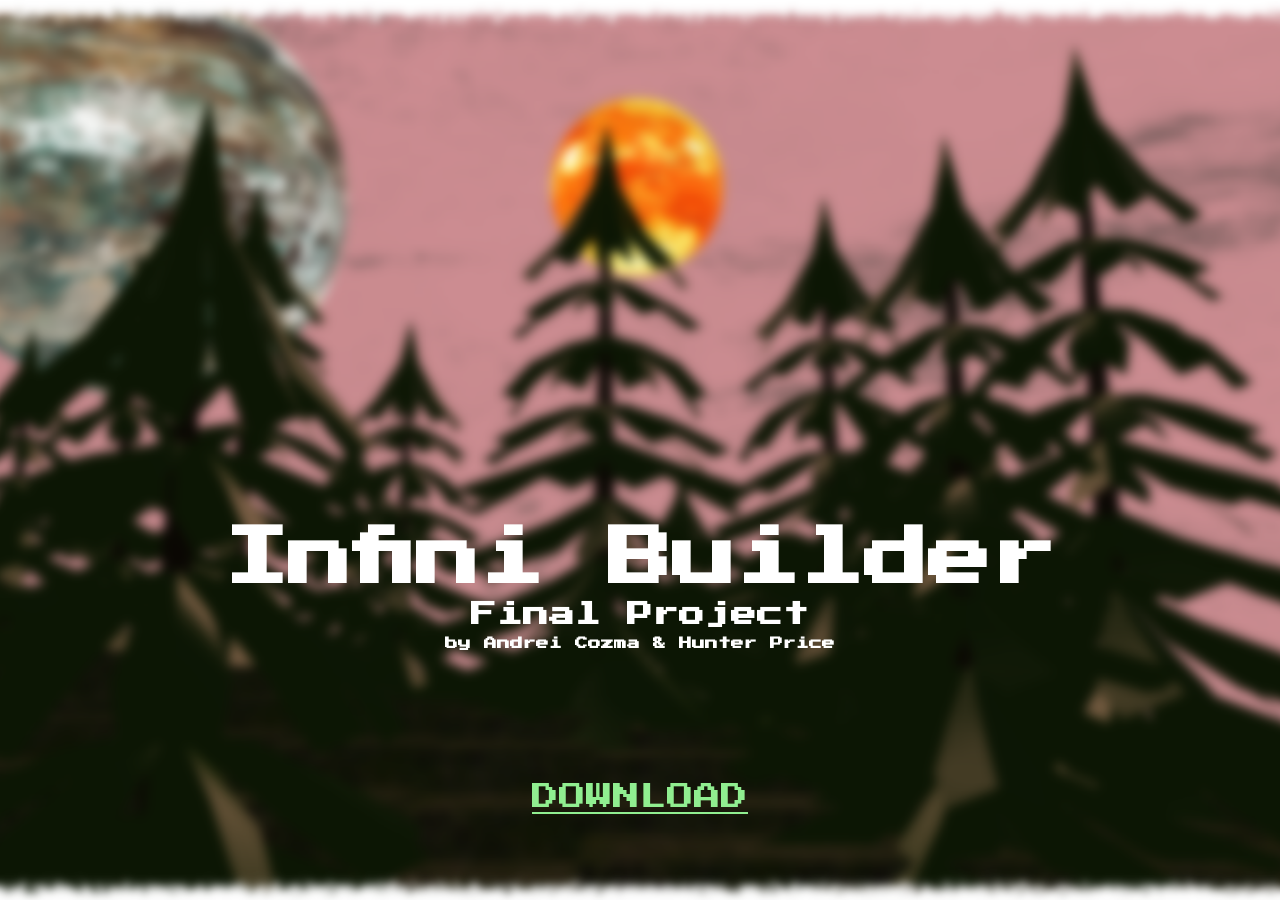
<file: docs/index.html>
<!DOCTYPE html>
<html lang="en">

<head>
    <!-- Global site tag (gtag.js) - Google Analytics -->
    <script async src="https://www.googletagmanager.com/gtag/js?id=UA-83856517-4"></script>
    <script>
        window.dataLayer = window.dataLayer || [];

        function gtag() {
            dataLayer.push(arguments);
        }

        gtag('js', new Date());

        gtag('config', 'UA-83856517-4');
    </script>
    <meta charset="UTF-8">
    <title>InfiniBuilder</title>
    <link href="styles.css" rel="stylesheet" type="text/css">
    <link href="https://fonts.googleapis.com/css2?family=Press+Start+2P&display=swap" rel="stylesheet">
    <meta content="width=device-width, initial-scale=1" name="viewport">
</head>

<body>
<div id="frontSection">
    <h1>Infini Builder</h1>
    <h2>Final Project</h2>
    <h3>by Andrei Cozma & Hunter Price</h3>
    <a href="download.html" id="downloadBtn">DOWNLOAD</a>
</div>

</body>

</html>
</file>
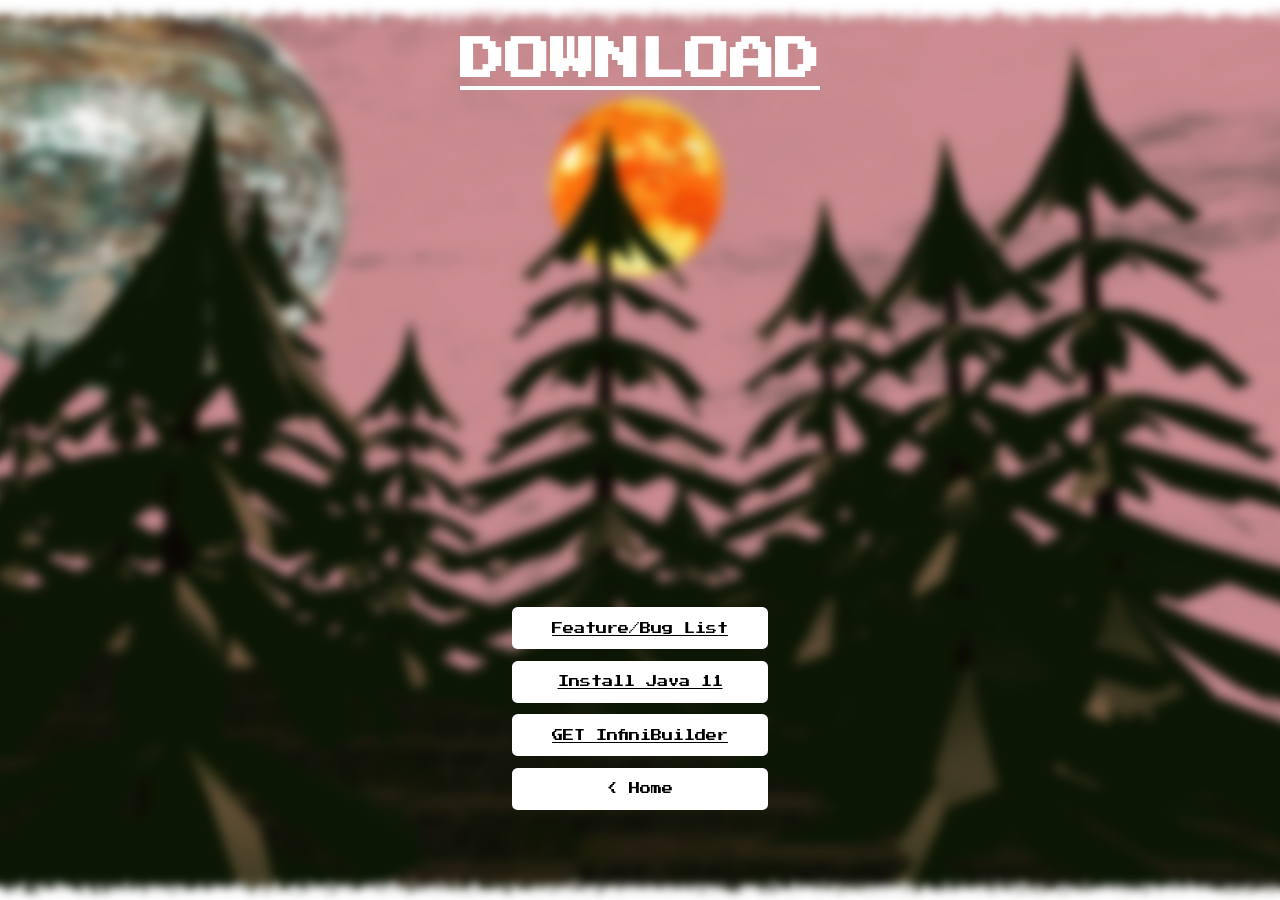
<file: docs/download.html>
<!DOCTYPE html>
<html lang="en">

<head>
    <!-- Global site tag (gtag.js) - Google Analytics -->
    <script async src="https://www.googletagmanager.com/gtag/js?id=UA-83856517-4"></script>
    <script>
        window.dataLayer = window.dataLayer || [];

        function gtag() {
            dataLayer.push(arguments);
        }

        gtag('js', new Date());

        gtag('config', 'UA-83856517-4');
    </script>
    <meta charset="UTF-8">
    <title>CS307 Final Project</title>
    <link href="styles.css" rel="stylesheet" type="text/css">
    <link href="https://fonts.googleapis.com/css2?family=Press+Start+2P&display=swap" rel="stylesheet">
    <meta content="width=device-width, initial-scale=1" name="viewport">
</head>

<body>
<h1 id="downloadTitle">DOWNLOAD</h1>
<iframe allow="accelerometer; autoplay; encrypted-media; gyroscope; picture-in-picture" allowfullscreen
        frameborder="0" src="https://www.youtube.com/embed/7EdvB0KIoCE"></iframe>
<div id="downloadSection">
    <a href="https://trello.com/b/ghb9XDRV/infinibuilder">Feature/Bug List</a>
    <a href="https://www.oracle.com/java/technologies/javase-jdk11-downloads.html">Install Java 11</a>
    <a download href="InfiniBuilder.zip" id="jar">GET InfiniBuilder</a>
    <a href="index.html" id="homeBtn">&lt; Home</a>
</div>

</body>

</html>
</file>
<file: docs/styles.css>
#frontSection {
    position: absolute;
    text-align: center;
    left: 0;
    right: 0;
    bottom: 10%;
}

#frontSection h1 {
    font-size: 5vmax;
}

#frontSection h2 {
    font-size: 2vmax;
}

#frontSection h3 {
    font-size: 1vmax;
    margin-bottom: 10%;
}

#frontSection * {
    padding: 5px;
    margin: 0;
}

#downloadBtn {
    color: lightgreen;
    font-size: 3vh;
}

#downloadTitle {
    font-size: 5vh;
    text-decoration: underline;
}

a {
    cursor: pointer;
}

#downloadSection {
    position: absolute;
    left: 0;
    right: 0;
    bottom: 10%;
}

#downloadSection a {
    display: block;
    background-color: white;
    color: black;
    padding: 1.4em;
    font-size: 70%;
    margin: auto;
    margin-top: 1em;
    width: 20em;
    border-radius: .5em;
}

#homeBtn {
    width: 1em;
    text-decoration: none;
}

html, body {
    background-image: url("img.png");
    background-size: cover;
    background-attachment: fixed;
    background-position: center;
    font-family: 'Press Start 2P', cursive;
    color: white;
    text-align: center;
    overflow: hidden;
}

iframe {
    width: 64vmin;
    height: 36vmin;
}

@media (max-aspect-ratio: 3/4) {
    iframe {
        width: 100%;
        height: 30vh;
    }
}
</file>
